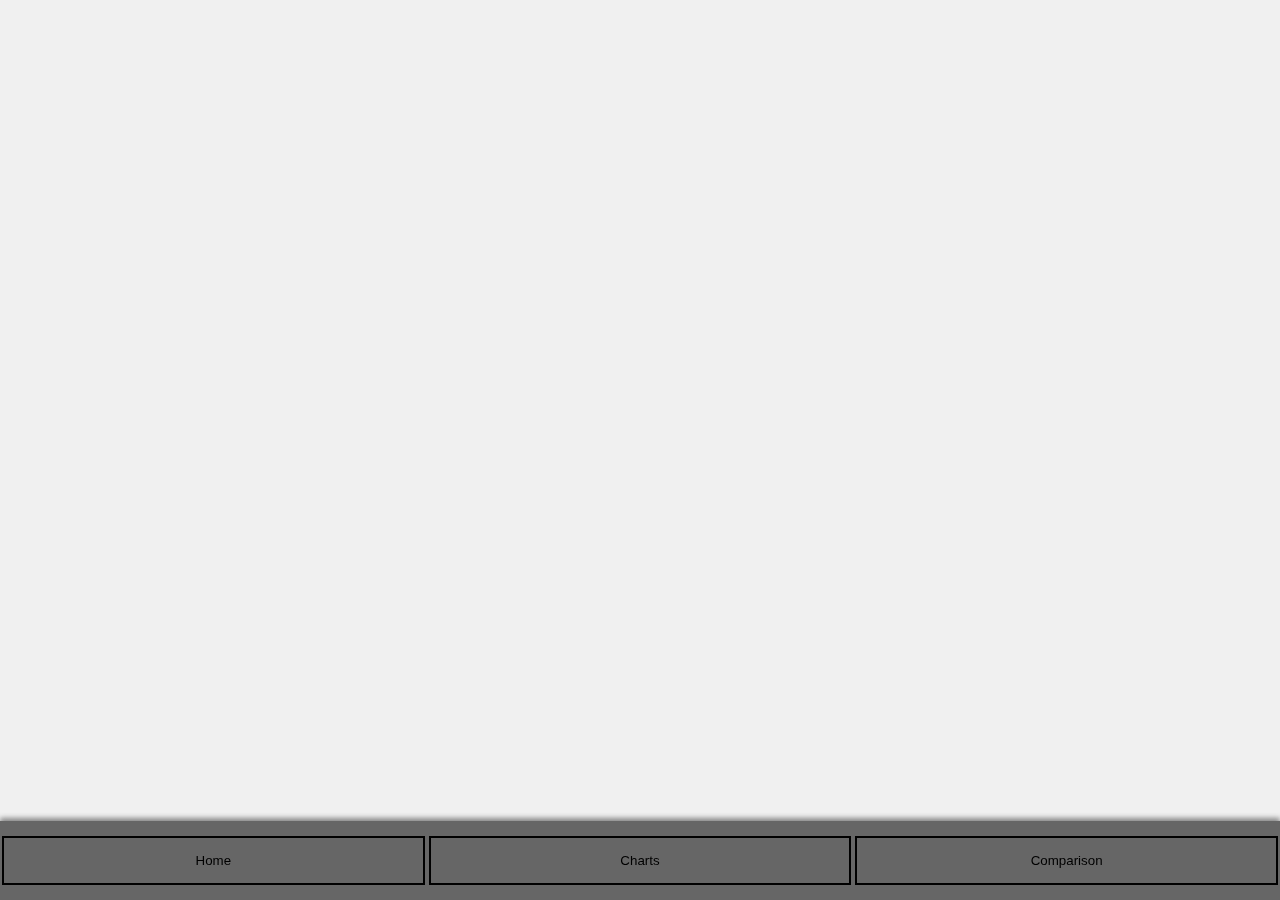
<file: index.html>
<!DOCTYPE html>
<html lang="en">
<head>
    <meta charset="UTF-8">
    <meta name="viewport" content="width=device-width, initial-scale=1.0, viewport-fit=cover">
    <meta name="apple-mobile-web-app-capable" content="yes">
    <title>Stock Portfolio Tracker</title>
    <link rel="stylesheet" href="styles.css">
</head>
<body>
    <div id="app">
        <div id="content">
            <!-- Content will be dynamically loaded here -->
        </div>
    </div>

    <nav id="navigation">
        <button onclick="loadHomePage()">Home</button>
        <button onclick="loadChartsPage()">Charts</button>
        <button onclick="loadComparisonPage()">Comparison</button>
    </nav>

    <script src="app.js"></script>
</body>
</html>
</file>
<file: styles.css>
body {
    font-family: Arial, sans-serif;
    margin: 0;
    padding: 0;
    background-color: #f0f0f0; /* Light grey background for pages */
}

#app {
    max-width: 600px;
    margin: 0 auto;
    text-align: center;
    padding: 10px;
}

#navigation {
    display: flex;
    justify-content: space-around;
    background-color: #666; /* Lighter grey background for navigation bar */
    color: black; /* Black text color for navigation bar */
    position: fixed;
    bottom: 0;
    left: 0;
    right: 0;
    padding: 15px 0; /* Thicker nav bar, padding added */
    box-shadow: 0px -3px 5px 0px #888888; /* Add a subtle shadow at the bottom */
}

button {
    padding: 15px;
    cursor: pointer;
    border: 2px solid black; /* Black border around each button */
    background: none;
    color: black; /* Black text color for buttons */
    width: calc(33.33% - 4px); /* Each button takes up 1/3 of the screen, accounting for borders */
    box-sizing: border-box; /* Include padding and border in the width calculation */
}

#content {
    margin-bottom: 80px; /* Adjust margin to leave space for thicker navigation bar */
    background-color: #f0f0f0; /* Light grey background for pages */
    text-align: center; /* Center text */
}
</file>
